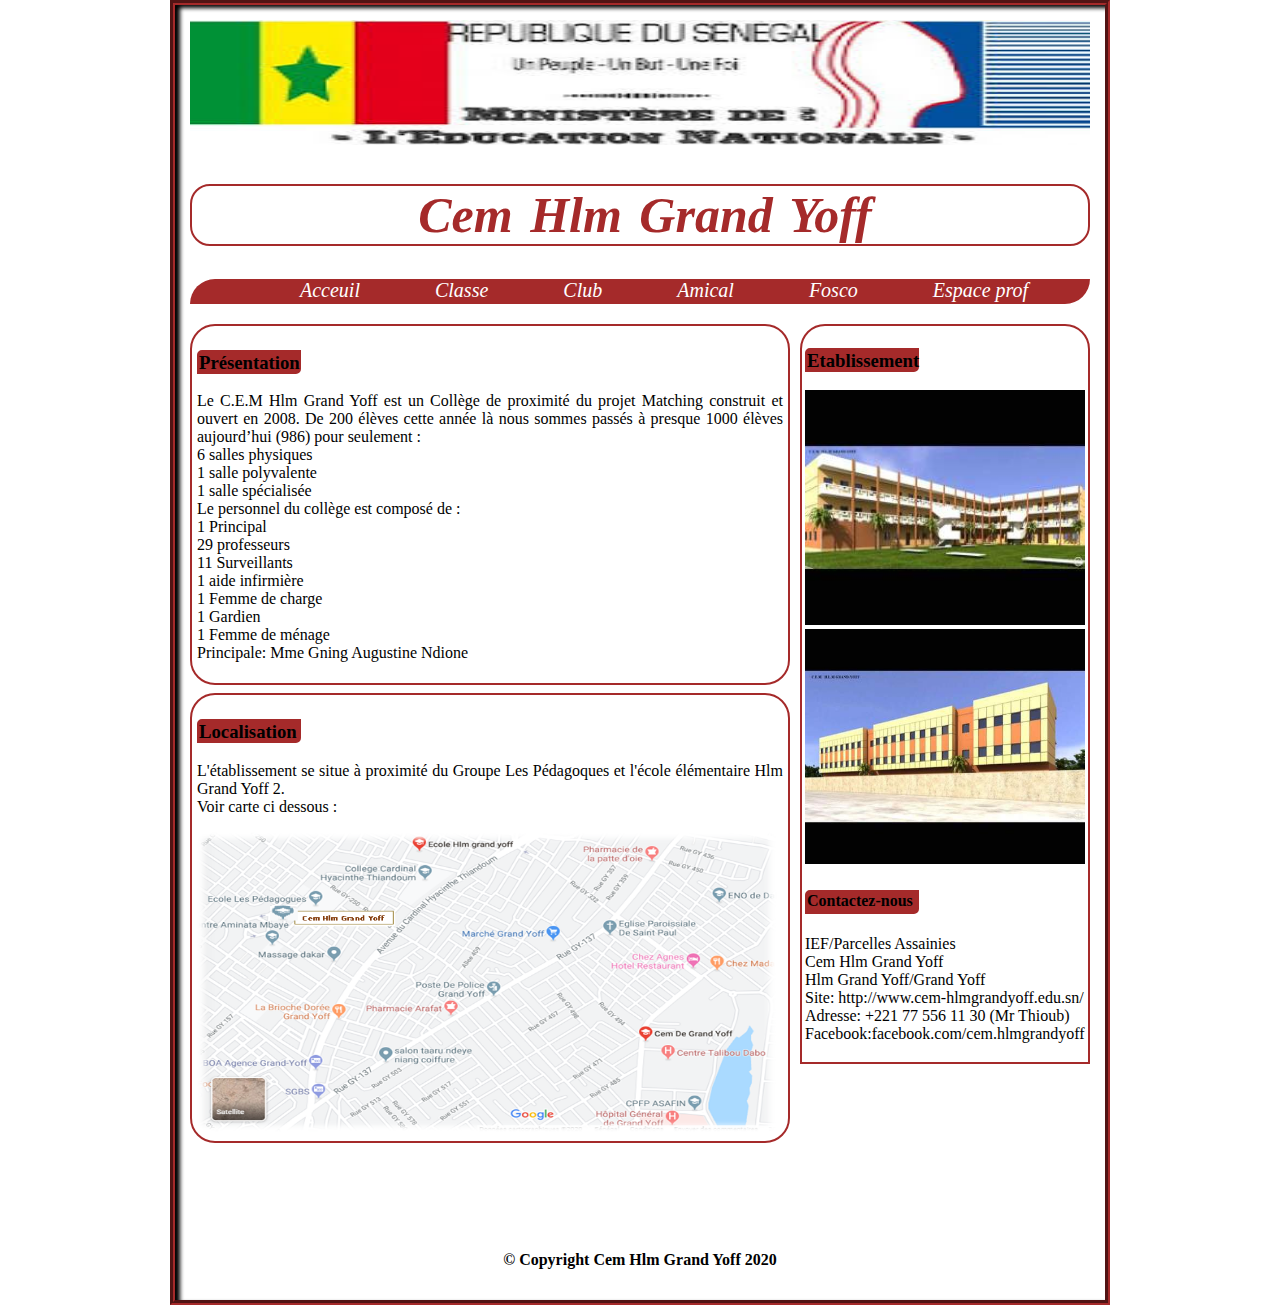
<file: index.html>
<!DOCTYPE html>
<html>
<head>
	<title>Acceuil</title>
	<meta charset="utf-8">
	<link rel="stylesheet" type="text/css" href="css/styles.css">
</head>
<body>
	<!-- Haut de page-->
	<header>
		<img src="img/ministere.jpg" width="900px" height="125px"> <br/>
		<h1>
			Cem Hlm Grand Yoff
		</h1>
	<!-- Menu de navigation-->
	<nav>
		<ul>
			<li><a href="index.html">Acceuil</a></li>
			<li><a href="index1.html">Classe</a></li>
			<li><a href="index2.html">Club</a></li>
			<li><a href="index3.html">Amical</a></li>
			<li><a href="index4.html">Fosco</a></li>
			<li><a href="index5.html">Espace prof</a></li>
		</ul>
	</nav>
	</header>

	<!-- Partie Section-->
<section>
	<article>
		<h3>
			Présentation
		</h3>
		<p>
Le C.E.M Hlm Grand Yoff est un Collège de proximité du projet Matching construit et ouvert en 2008. De 200 élèves cette année là nous sommes passés à presque 1000 élèves aujourd’hui (986) pour seulement : <br/>
6 salles physiques <br/>
1 salle polyvalente <br/>
1 salle spécialisée <br/>
Le personnel du collège est composé de : <br/>
1 Principal <br/>
29 professeurs <br/>
11 Surveillants <br/>
1 aide infirmière <br/>
1 Femme de charge <br/>
1 Gardien <br/>
1 Femme de ménage <br/>
Principale: Mme Gning Augustine Ndione
		</p>
	</article>

	<article>
		<h3>
			Localisation
		</h3>
		<p>
			L'établissement se situe à proximité du Groupe Les Pédagoques et l'école élémentaire Hlm Grand Yoff 2. <br/>
			Voir carte ci dessous :
		</p>
		<img src="img/local.png" width="580px" height="300px">
	</article>
</section>

	<!-- Partie aside-->
<aside>
	<h3>
		Etablissement
	</h3>
	<img src="img/maq2.jpg" width="280px" height="235px"> <br/>
	<img src="img/maq1.jpg" width="280px" height="235px"> <br/>
	<h4>
		Contactez-nous
	</h4>
	<p class="papa">
		IEF/Parcelles Assainies <br/>
		Cem Hlm Grand Yoff <br/>
		Hlm Grand Yoff/Grand Yoff <br/>
		Site: http://www.cem-hlmgrandyoff.edu.sn/ <br/>
		Adresse: +221 77 556 11 30 (Mr Thioub) <br/>
		Facebook:facebook.com/cem.hlmgrandyoff
	</p>
</aside>

	<!-- Pied de page-->
	<footer class="clear">
		<p class="mama">
			© Copyright Cem Hlm Grand Yoff 2020
		</p>
	</footer>
</body>
</html>
</html>
</file>
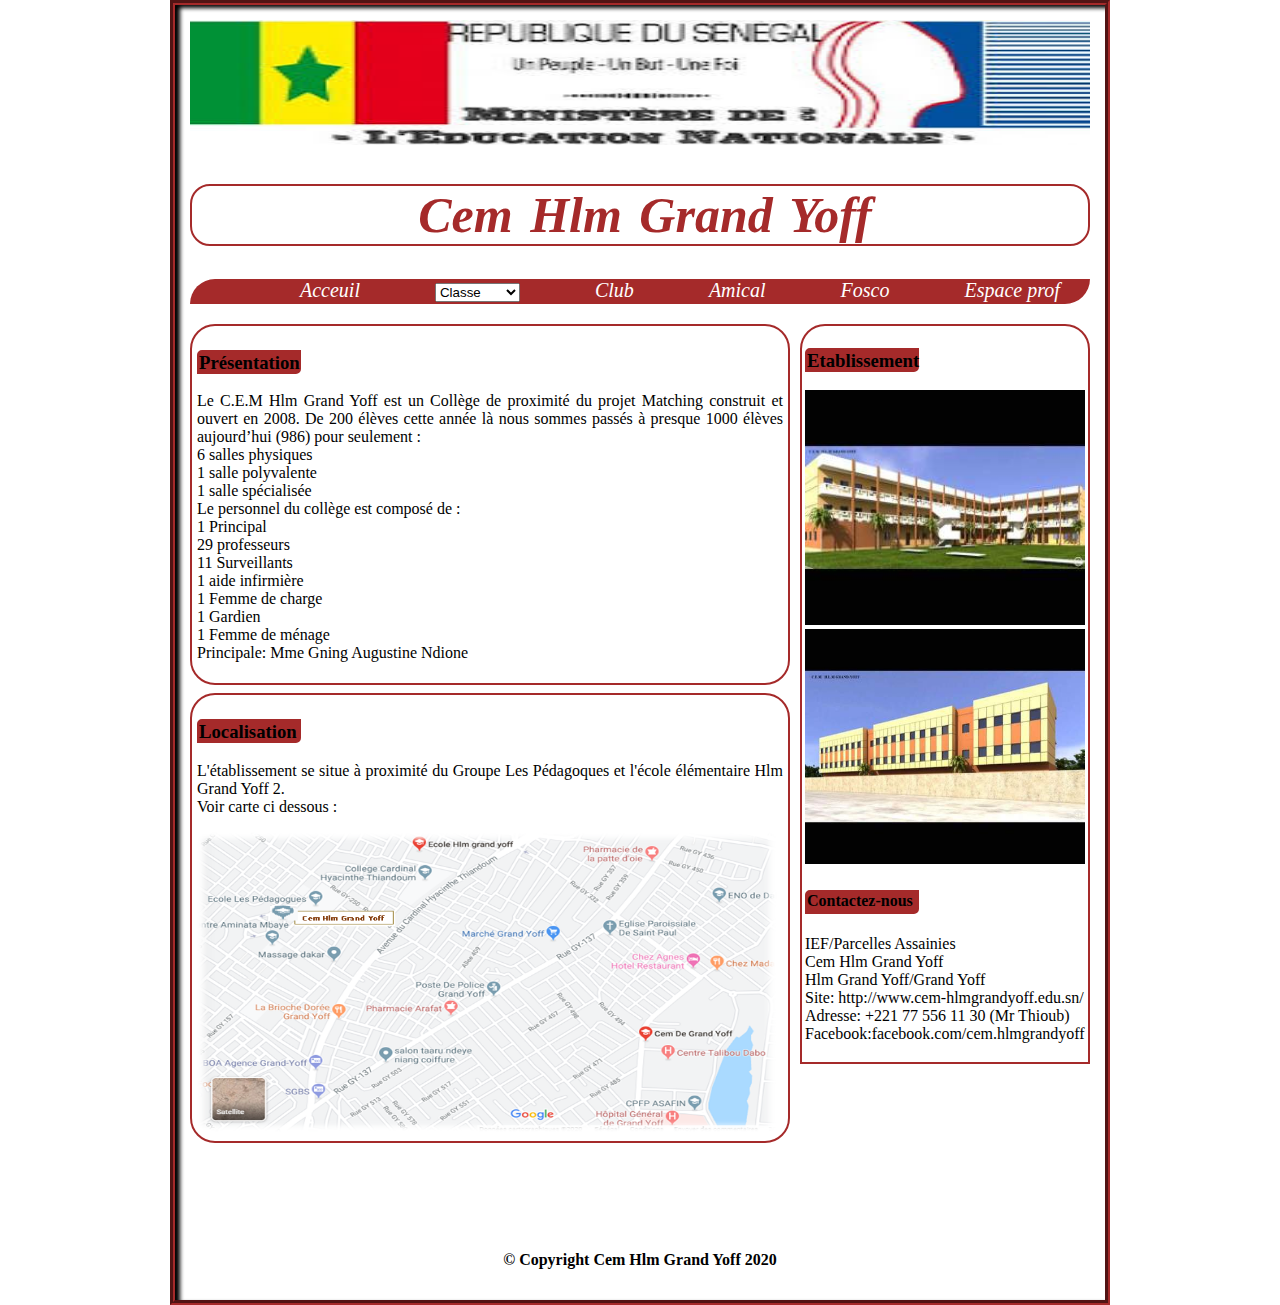
<file: index1.html>
<!DOCTYPE html>
<html>
<head>
	<title>Classe</title>
	<meta charset="utf-8">
	<link rel="stylesheet" type="text/css" href="css/styles.css">
</head>
<body>
	<!-- Haut de page-->
	<header>
		<img src="img/ministere.jpg" width="900px" height="125px"> <br/>
		<h1>
			Cem Hlm Grand Yoff
		</h1>
	<!-- Menu de navigation-->
	<nav>
		<ul>
			<li><a href="index.html">Acceuil</a></li>
			<li>
				<a href="">
				<select name="Classe">
					<option value="">Classe</option> 
					<option value="">Sixième</option> 
					<option value="">Cinquème</option> 
					<option value="">Quatrième</option> 
					<option value="">Troisième</option> 
				</select>
				</a>
			</li>
			<li><a href="index2.html">Club</a></li>
			<li><a href="index3.html">Amical</a></li>
			<li><a href="index4.html">Fosco</a></li>
			<li><a href="index5.html">Espace prof</a></li>
		</ul>
	</nav>
	</header>

	<!-- Partie Section-->
<section>
	<article>
		<h3>
			Présentation
		</h3>
		<p>
Le C.E.M Hlm Grand Yoff est un Collège de proximité du projet Matching construit et ouvert en 2008. De 200 élèves cette année là nous sommes passés à presque 1000 élèves aujourd’hui (986) pour seulement : <br/>
6 salles physiques <br/>
1 salle polyvalente <br/>
1 salle spécialisée <br/>
Le personnel du collège est composé de : <br/>
1 Principal <br/>
29 professeurs <br/>
11 Surveillants <br/>
1 aide infirmière <br/>
1 Femme de charge <br/>
1 Gardien <br/>
1 Femme de ménage <br/>
Principale: Mme Gning Augustine Ndione
		</p>
	</article>

	<article>
		<h3>
			Localisation
		</h3>
		<p>
			L'établissement se situe à proximité du Groupe Les Pédagoques et l'école élémentaire Hlm Grand Yoff 2. <br/>
			Voir carte ci dessous :
		</p>
		<img src="img/local.png" width="580px" height="300px">
	</article>
</section>

	<!-- Partie aside-->
<aside>
	<h3>
		Etablissement
	</h3>
	<img src="img/maq2.jpg" width="280px" height="235px"> <br/>
	<img src="img/maq1.jpg" width="280px" height="235px"> <br/>
	<h4>
		Contactez-nous
	</h4>
	<p class="papa">
		IEF/Parcelles Assainies <br/>
		Cem Hlm Grand Yoff <br/>
		Hlm Grand Yoff/Grand Yoff <br/>
		Site: http://www.cem-hlmgrandyoff.edu.sn/ <br/>
		Adresse: +221 77 556 11 30 (Mr Thioub) <br/>
		Facebook:facebook.com/cem.hlmgrandyoff
	</p>
</aside>

	<!-- Pied de page-->
	<footer class="clear">
		<p class="mama">
			© Copyright Cem Hlm Grand Yoff 2020
		</p>
	</footer>
</body>
</html>
</html>
</file>
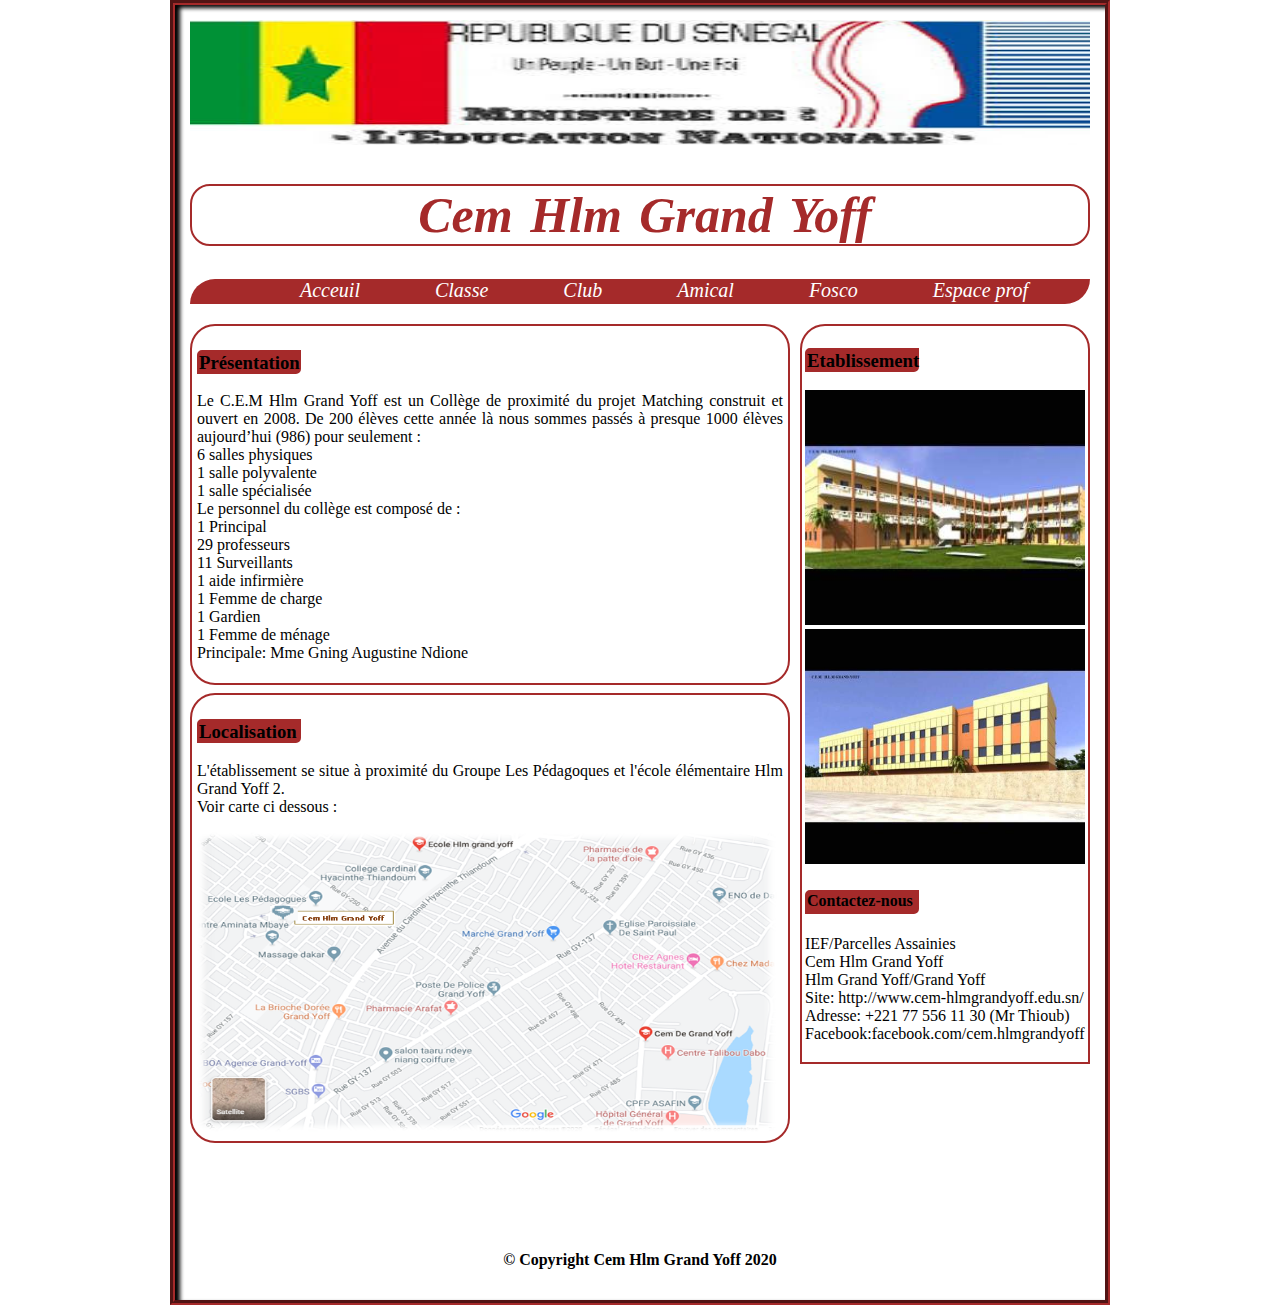
<file: index2.html>
<!DOCTYPE html>
<html>
<head>
	<title>Club</title>
	<meta charset="utf-8">
	<link rel="stylesheet" type="text/css" href="css/styles.css">
</head>
<body>
	<!-- Haut de page-->
	<header>
		<img src="img/ministere.jpg" width="900px" height="125px"> <br/>
		<h1>
			Cem Hlm Grand Yoff
		</h1>
	<!-- Menu de navigation-->
	<nav>
		<ul>
			<li><a href="index.html">Acceuil</a></li>
			<li><a href="index1.html">Classe</a></li>
			<li><a href="index2.html">Club</a></li>
			<li><a href="index3.html">Amical</a></li>
			<li><a href="index4.html">Fosco</a></li>
			<li><a href="index5.html">Espace prof</a></li>
		</ul>
	</nav>
	</header>

	<!-- Partie Section-->
<section>
	<article>
		<h3>
			Présentation
		</h3>
		<p>
Le C.E.M Hlm Grand Yoff est un Collège de proximité du projet Matching construit et ouvert en 2008. De 200 élèves cette année là nous sommes passés à presque 1000 élèves aujourd’hui (986) pour seulement : <br/>
6 salles physiques <br/>
1 salle polyvalente <br/>
1 salle spécialisée <br/>
Le personnel du collège est composé de : <br/>
1 Principal <br/>
29 professeurs <br/>
11 Surveillants <br/>
1 aide infirmière <br/>
1 Femme de charge <br/>
1 Gardien <br/>
1 Femme de ménage <br/>
Principale: Mme Gning Augustine Ndione
		</p>
	</article>

	<article>
		<h3>
			Localisation
		</h3>
		<p>
			L'établissement se situe à proximité du Groupe Les Pédagoques et l'école élémentaire Hlm Grand Yoff 2. <br/>
			Voir carte ci dessous :
		</p>
		<img src="img/local.png" width="580px" height="300px">
	</article>
</section>

	<!-- Partie aside-->
<aside>
	<h3>
		Etablissement
	</h3>
	<img src="img/maq2.jpg" width="280px" height="235px"> <br/>
	<img src="img/maq1.jpg" width="280px" height="235px"> <br/>
	<h4>
		Contactez-nous
	</h4>
	<p class="papa">
		IEF/Parcelles Assainies <br/>
		Cem Hlm Grand Yoff <br/>
		Hlm Grand Yoff/Grand Yoff <br/>
		Site: http://www.cem-hlmgrandyoff.edu.sn/ <br/>
		Adresse: +221 77 556 11 30 (Mr Thioub) <br/>
		Facebook:facebook.com/cem.hlmgrandyoff
	</p>
</aside>

	<!-- Pied de page-->
	<footer class="clear">
		<p class="mama">
			© Copyright Cem Hlm Grand Yoff 2020
		</p>
	</footer>
</body>
</html>
</html>
</file>
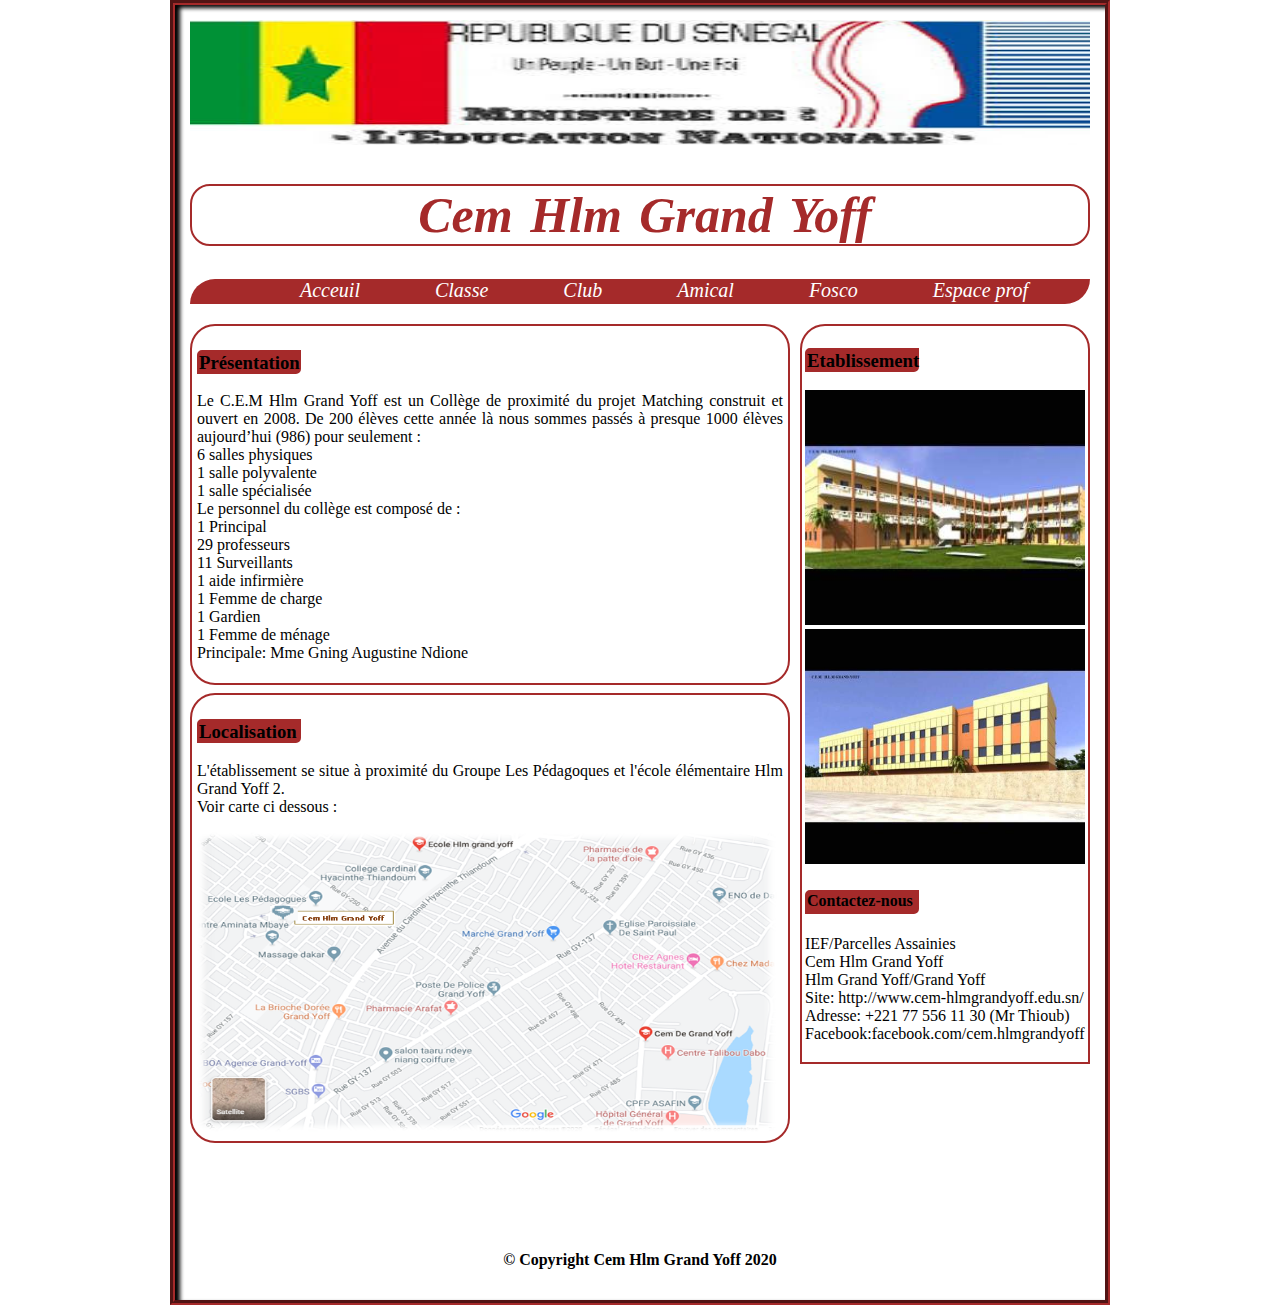
<file: index3.html>
<!DOCTYPE html>
<html>
<head>
	<title>Amical</title>
	<meta charset="utf-8">
	<link rel="stylesheet" type="text/css" href="css/styles.css">
</head>
<body>
	<!-- Haut de page-->
	<header>
		<img src="img/ministere.jpg" width="900px" height="125px"> <br/>
		<h1>
			Cem Hlm Grand Yoff
		</h1>
	<!-- Menu de navigation-->
	<nav>
		<ul>
			<li><a href="index.html">Acceuil</a></li>
			<li><a href="index1.html">Classe</a></li>
			<li><a href="index2.html">Club</a></li>
			<li><a href="index3.html">Amical</a></li>
			<li><a href="index4.html">Fosco</a></li>
			<li><a href="index5.html">Espace prof</a></li>
		</ul>
	</nav>
	</header>

	<!-- Partie Section-->
<section>
	<article>
		<h3>
			Présentation
		</h3>
		<p>
Le C.E.M Hlm Grand Yoff est un Collège de proximité du projet Matching construit et ouvert en 2008. De 200 élèves cette année là nous sommes passés à presque 1000 élèves aujourd’hui (986) pour seulement : <br/>
6 salles physiques <br/>
1 salle polyvalente <br/>
1 salle spécialisée <br/>
Le personnel du collège est composé de : <br/>
1 Principal <br/>
29 professeurs <br/>
11 Surveillants <br/>
1 aide infirmière <br/>
1 Femme de charge <br/>
1 Gardien <br/>
1 Femme de ménage <br/>
Principale: Mme Gning Augustine Ndione
		</p>
	</article>

	<article>
		<h3>
			Localisation
		</h3>
		<p>
			L'établissement se situe à proximité du Groupe Les Pédagoques et l'école élémentaire Hlm Grand Yoff 2. <br/>
			Voir carte ci dessous :
		</p>
		<img src="img/local.png" width="580px" height="300px">
	</article>
</section>

	<!-- Partie aside-->
<aside>
	<h3>
		Etablissement
	</h3>
	<img src="img/maq2.jpg" width="280px" height="235px"> <br/>
	<img src="img/maq1.jpg" width="280px" height="235px"> <br/>
	<h4>
		Contactez-nous
	</h4>
	<p class="papa">
		IEF/Parcelles Assainies <br/>
		Cem Hlm Grand Yoff <br/>
		Hlm Grand Yoff/Grand Yoff <br/>
		Site: http://www.cem-hlmgrandyoff.edu.sn/ <br/>
		Adresse: +221 77 556 11 30 (Mr Thioub) <br/>
		Facebook:facebook.com/cem.hlmgrandyoff
	</p>
</aside>

	<!-- Pied de page-->
	<footer class="clear">
		<p class="mama">
			© Copyright Cem Hlm Grand Yoff 2020
		</p>
	</footer>
</body>
</html>
</html>
</file>
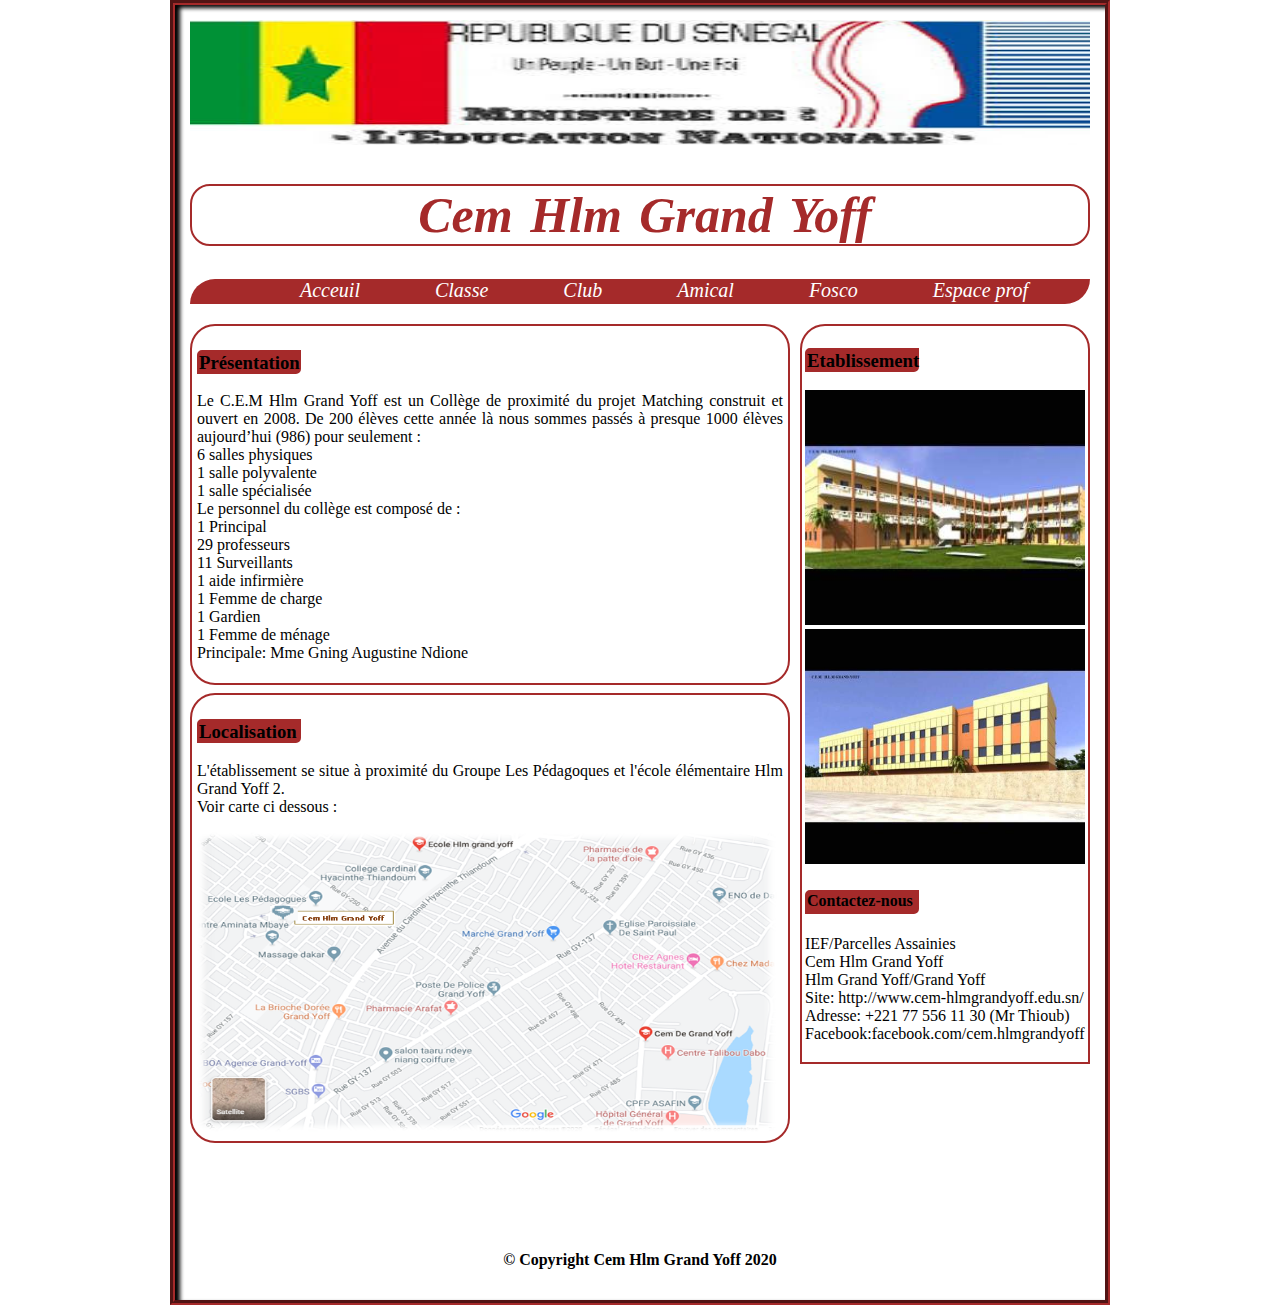
<file: index4.html>
<!DOCTYPE html>
<html>
<head>
	<title>Fosco</title>
	<meta charset="utf-8">
	<link rel="stylesheet" type="text/css" href="css/styles.css">
</head>
<body>
	<!-- Haut de page-->
	<header>
		<img src="img/ministere.jpg" width="900px" height="125px"> <br/>
		<h1>
			Cem Hlm Grand Yoff
		</h1>
	<!-- Menu de navigation-->
	<nav>
		<ul>
			<li><a href="index.html">Acceuil</a></li>
			<li><a href="index1.html">Classe</a></li>
			<li><a href="index2.html">Club</a></li>
			<li><a href="index3.html">Amical</a></li>
			<li><a href="index4.html">Fosco</a></li>
			<li><a href="index5.html">Espace prof</a></li>
		</ul>
	</nav>
	</header>

	<!-- Partie Section-->
<section>
	<article>
		<h3>
			Présentation
		</h3>
		<p>
Le C.E.M Hlm Grand Yoff est un Collège de proximité du projet Matching construit et ouvert en 2008. De 200 élèves cette année là nous sommes passés à presque 1000 élèves aujourd’hui (986) pour seulement : <br/>
6 salles physiques <br/>
1 salle polyvalente <br/>
1 salle spécialisée <br/>
Le personnel du collège est composé de : <br/>
1 Principal <br/>
29 professeurs <br/>
11 Surveillants <br/>
1 aide infirmière <br/>
1 Femme de charge <br/>
1 Gardien <br/>
1 Femme de ménage <br/>
Principale: Mme Gning Augustine Ndione
		</p>
	</article>

	<article>
		<h3>
			Localisation
		</h3>
		<p>
			L'établissement se situe à proximité du Groupe Les Pédagoques et l'école élémentaire Hlm Grand Yoff 2. <br/>
			Voir carte ci dessous :
		</p>
		<img src="img/local.png" width="580px" height="300px">
	</article>
</section>

	<!-- Partie aside-->
<aside>
	<h3>
		Etablissement
	</h3>
	<img src="img/maq2.jpg" width="280px" height="235px"> <br/>
	<img src="img/maq1.jpg" width="280px" height="235px"> <br/>
	<h4>
		Contactez-nous
	</h4>
	<p class="papa">
		IEF/Parcelles Assainies <br/>
		Cem Hlm Grand Yoff <br/>
		Hlm Grand Yoff/Grand Yoff <br/>
		Site: http://www.cem-hlmgrandyoff.edu.sn/ <br/>
		Adresse: +221 77 556 11 30 (Mr Thioub) <br/>
		Facebook:facebook.com/cem.hlmgrandyoff
	</p>
</aside>

	<!-- Pied de page-->
	<footer class="clear">
		<p class="mama">
			© Copyright Cem Hlm Grand Yoff 2020
		</p>
	</footer>
</body>
</html>
</html>
</file>
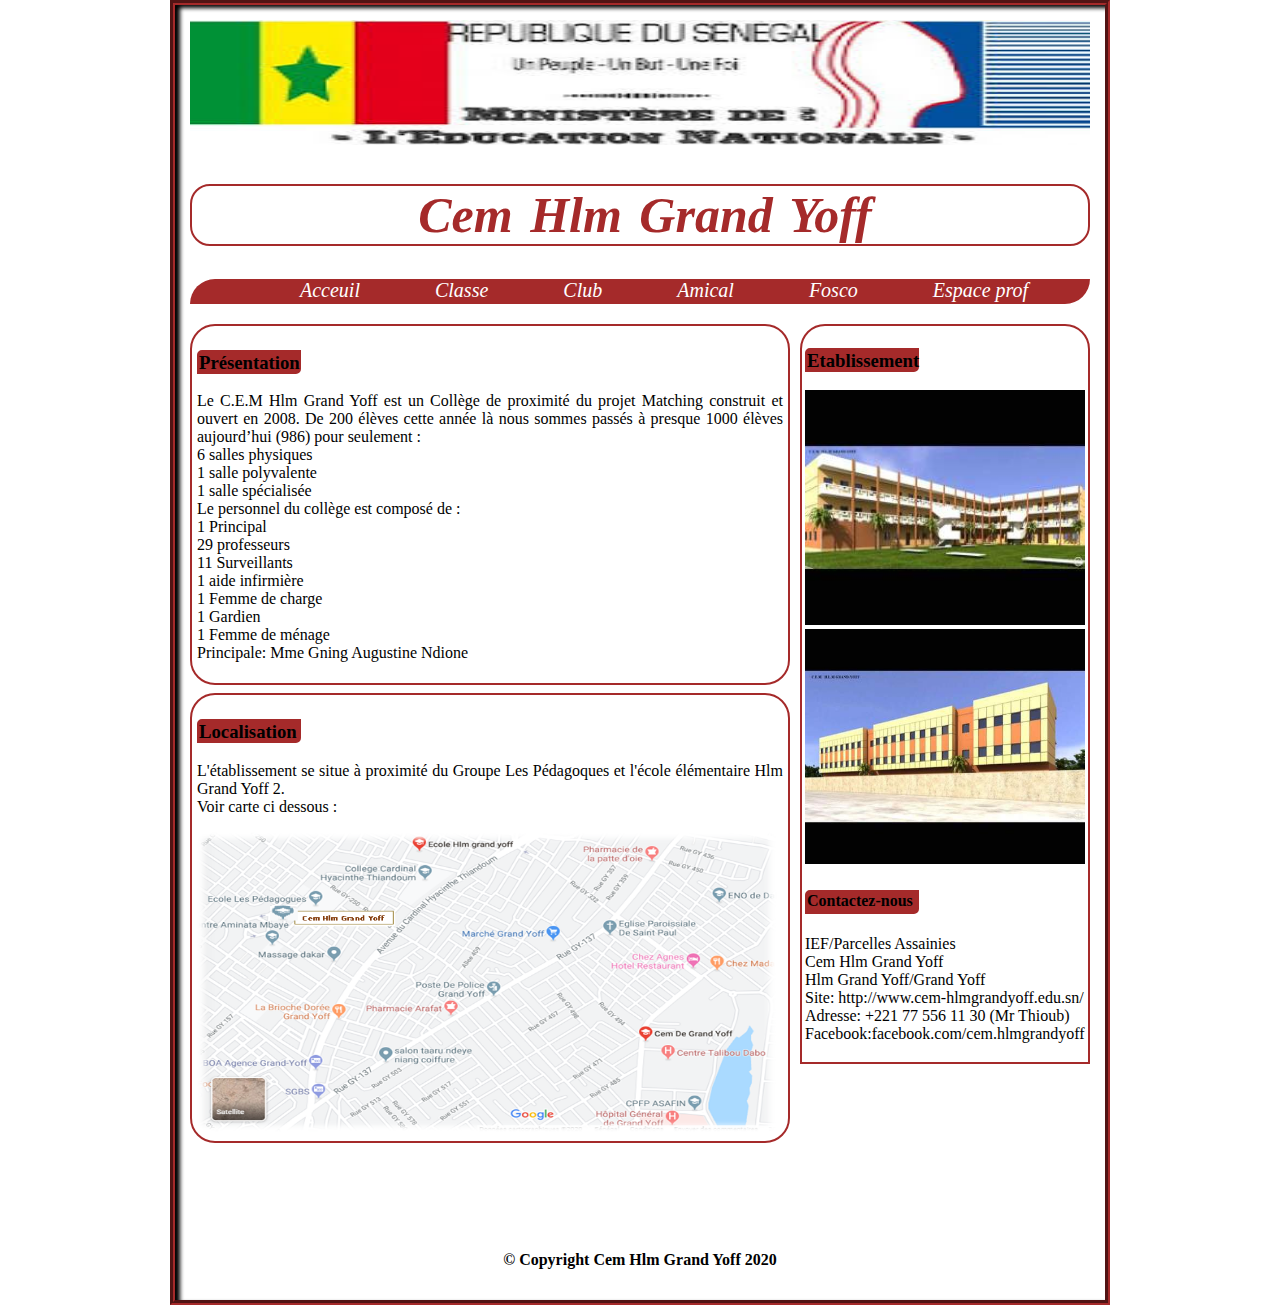
<file: index5.html>
<!DOCTYPE html>
<html>
<head>
	<title>Espace Prof</title>
	<meta charset="utf-8">
	<link rel="stylesheet" type="text/css" href="css/styles.css">
</head>
<body>
	<!-- Haut de page-->
	<header>
		<img src="img/ministere.jpg" width="900px" height="125px"> <br/>
		<h1>
			Cem Hlm Grand Yoff
		</h1>
	<!-- Menu de navigation-->
	<nav>
		<ul>
			<li><a href="index.html">Acceuil</a></li>
			<li><a href="index1.html">Classe</a></li>
			<li><a href="index2.html">Club</a></li>
			<li><a href="index3.html">Amical</a></li>
			<li><a href="index4.html">Fosco</a></li>
			<li><a href="index5.html">Espace prof</a></li>
		</ul>
	</nav>
	</header>

	<!-- Partie Section-->
<section>
	<article>
		<h3>
			Présentation
		</h3>
		<p>
Le C.E.M Hlm Grand Yoff est un Collège de proximité du projet Matching construit et ouvert en 2008. De 200 élèves cette année là nous sommes passés à presque 1000 élèves aujourd’hui (986) pour seulement : <br/>
6 salles physiques <br/>
1 salle polyvalente <br/>
1 salle spécialisée <br/>
Le personnel du collège est composé de : <br/>
1 Principal <br/>
29 professeurs <br/>
11 Surveillants <br/>
1 aide infirmière <br/>
1 Femme de charge <br/>
1 Gardien <br/>
1 Femme de ménage <br/>
Principale: Mme Gning Augustine Ndione
		</p>
	</article>

	<article>
		<h3>
			Localisation
		</h3>
		<p>
			L'établissement se situe à proximité du Groupe Les Pédagoques et l'école élémentaire Hlm Grand Yoff 2. <br/>
			Voir carte ci dessous :
		</p>
		<img src="img/local.png" width="580px" height="300px">
	</article>
</section>

	<!-- Partie aside-->
<aside>
	<h3>
		Etablissement
	</h3>
	<img src="img/maq2.jpg" width="280px" height="235px"> <br/>
	<img src="img/maq1.jpg" width="280px" height="235px"> <br/>
	<h4>
		Contactez-nous
	</h4>
	<p class="papa">
		IEF/Parcelles Assainies <br/>
		Cem Hlm Grand Yoff <br/>
		Hlm Grand Yoff/Grand Yoff <br/>
		Site: http://www.cem-hlmgrandyoff.edu.sn/ <br/>
		Adresse: +221 77 556 11 30 (Mr Thioub) <br/>
		Facebook:facebook.com/cem.hlmgrandyoff
	</p>
</aside>

	<!-- Pied de page-->
	<footer class="clear">
		<p class="mama">
			© Copyright Cem Hlm Grand Yoff 2020
		</p>
	</footer>
</body>
</html>
</html>
</file>
<file: css/styles.css>
h1{
	border-radius: 20px;
	border-width: 2px;
	border-style: double;
	border-color: brown;
	font-weight: bold;
	font-size: 50px;
	text-align: center;
	text-transform: capitalize;
	word-spacing: 5px;
	text-indent: 10px;
}
header{
	color:brown;
	font-size: 20px;
	font-family: Calisto MT;
	text-decoration: italic;
	font-style: italic;
	margin-bottom: 8px;
}
header nav ul {
	background-color: brown;
	list-style-type: none;
	border-top-left-radius: 25px;
	border-bottom-right-radius: 25px;
	height: 25px;
}
header nav ul li{
	list-style-type: none;
	display: inline-block;
	line-height: 15px;
	margin-left:70px;
}
header nav ul li a{
	text-decoration: none;
	color: white;
}
header nav ul li a:hover{
	color: black;
}
body{
	margin:auto;
	width: 900px;
	border-width: 5px;
	border-color: brown;
	border-style: groove;
	padding: 15px;
	box-shadow: 5px 3px 4px black inset;
}
section{
	width: 600px;
	float: left;
	margin-bottom: 100px;
}
section article{
	padding: 5px;
	border: 2px solid brown;
	border-radius: 25px;
	margin-bottom: 8px;
}
section article h3{
	width: 100px;
	height: 20px;
	border: 2px solid brown;
	background-color: brown;
	border-top-left-radius: 5px;
	border-bottom-right-radius: 5px;
}
section article p{
	text-align: justify;
}
aside{
	margin-left: 610px;
	border: 2px solid brown;
	border-top-left-radius: 25px;
	border-top-right-radius: 25px;
	margin-bottom: 8px;
	text-align: justify;
	padding: 3px;
}
aside h3{
	width: 110px;
	height: 20px;
	border: 2px solid brown;
	background-color: brown;
	border-top-left-radius: 5px;
	border-bottom-right-radius: 5px;
}
aside h4{
	width: 110px;
	height: 20px;
	border: 2px solid brown;
	background-color: brown;
	border-top-left-radius: 5px;
	border-bottom-right-radius: 5px;
}
.clear{
	clear: both;
}
footer h3{
margin-top: 50px;
font-family: calibri;
text-align: left;
font-weight: bold;
width: 125px;
height: 20px;
border: 2px solid brown;
background-color: brown;
border-top-left-radius: 5px;
border-bottom-right-radius: 5px;
}
footer p.mama{
	margin-top: 50px;
	font-family: calibri;
	font-weight: bold;
	text-align: center;
}
</file>
